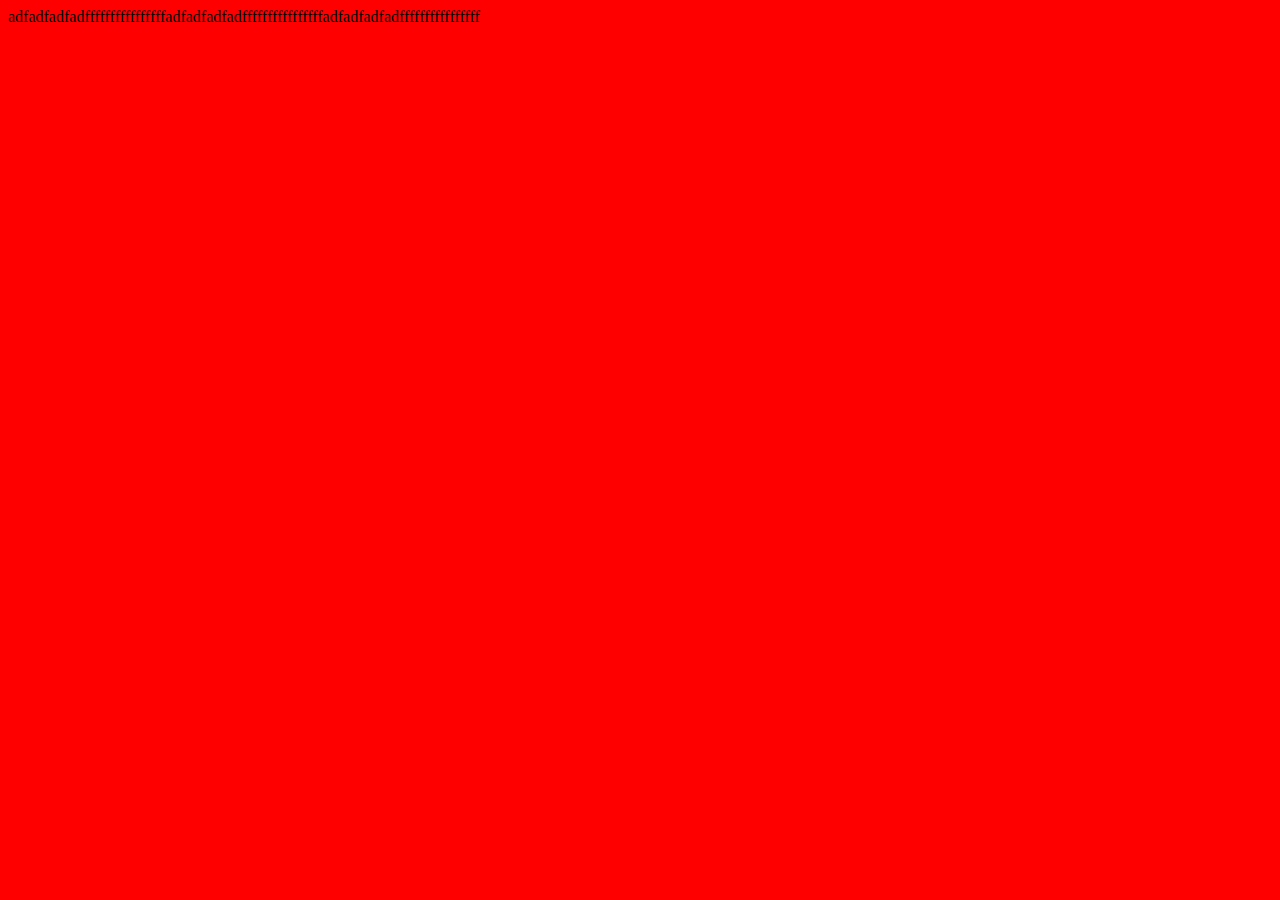
<file: die.html>
<!DOCTYPE html>
<html lang="en">
<head>
    <meta charset="UTF-8">
    <meta http-equiv="X-UA-Compatible" content="IE=edge">
    <meta name="viewport" content="width=device-width, initial-scale=1.0">
    <title>Dead</title>
    <style>
        body {
            background-color: red;
        }
    </style>
</head>
<body>
    adfadfadfadffffffffffffffffadfadfadfadffffffffffffffffadfadfadfadffffffffffffffff
</body>
</html>
</file>
